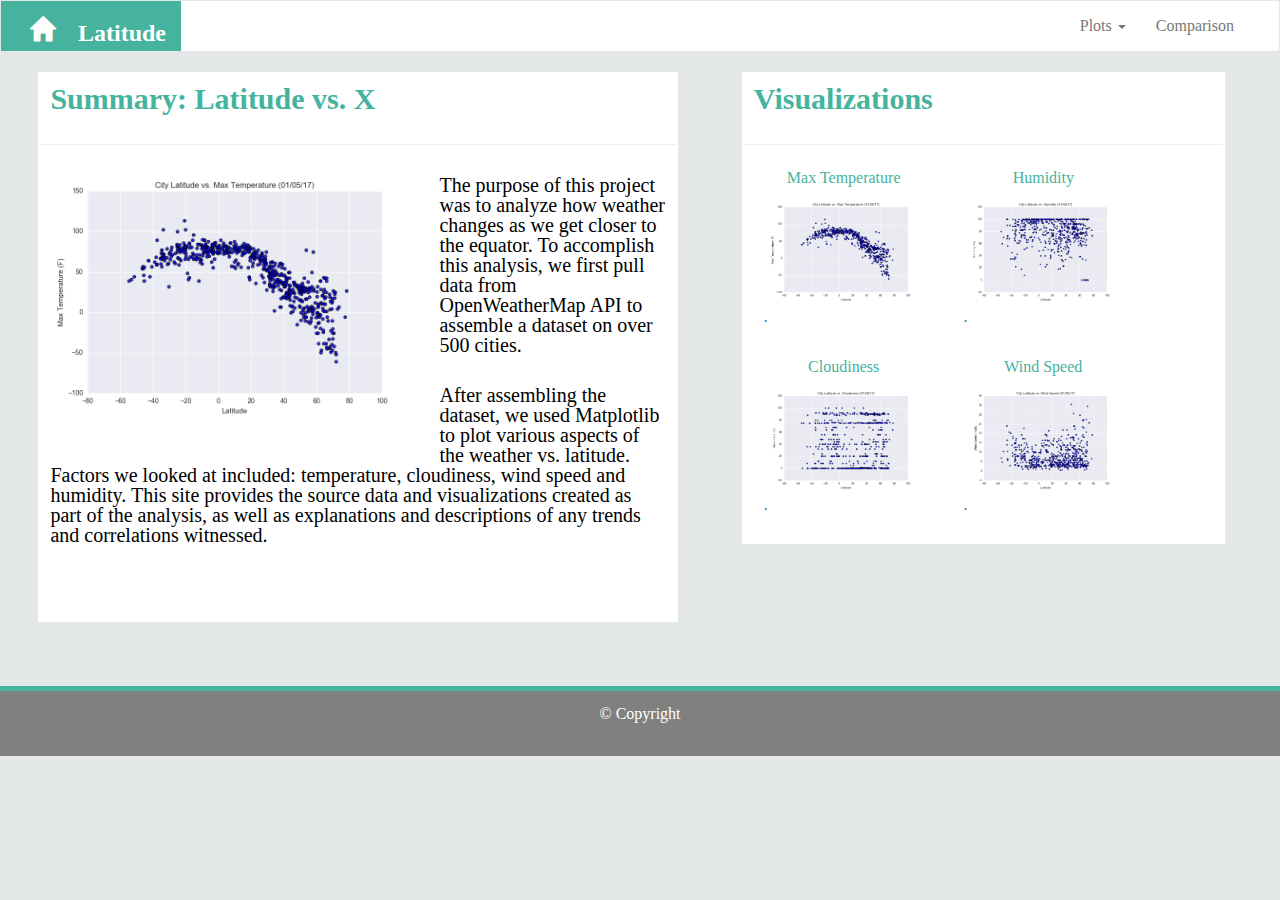
<file: 11-Web/Web_Design_Challenge/WebVisualizations/index.html>
<!DOCTYPE html>
<html lang="en">
<head>
  <meta charset="UTF-8">
  <meta name="viewport" content="width=device-width, initial-scale=1.0">
  <!-- Title -->
  <title>Web Visualization</title>

  <!-- Bootstrap -->
  <link rel="stylesheet" href="https://maxcdn.bootstrapcdn.com/bootstrap/3.3.7/css/bootstrap.min.css" integrity="sha384-BVYiiSIFeK1dGmJRAkycuHAHRg32OmUcww7on3RYdg4Va+PmSTsz/K68vbdEjh4u" crossorigin="anonymous">
  <!-- Javascript Javaquery-->
  <script src="https://ajax.googleapis.com/ajax/libs/jquery/3.3.1/jquery.min.js"></script>
  <!-- Javascript plug-ins -->
  <script src="https://maxcdn.bootstrapcdn.com/bootstrap/3.3.7/js/bootstrap.min.js"></script>
  <!-- Reset -->
  <link rel="stylesheet" href="reset.css">
  <!-- Stylesheet  -->
  <link rel="stylesheet" href="style.css"> 

</head>
<body>
<!-- Navigation Bar begins -->
	<nav class="navbar navbar-default">
		<div class="container-fluid">
			<div class="navbar-header">
				<!-- toggle button for small screen menu bar -->
				<button type="button" class="navbar-toggle collapsed" data-toggle="collapse" data-target="#navbar" aria-expanded="false" aria-controls="navbar">
       			 	<span class="sr-only">Toggle navigation</span>
       			 	<span class="icon-bar"></span>
        			<span class="icon-bar"></span>
       			 	<span class="icon-bar"></span>
      			</button>
      			<!-- Home glyphicon button and link to index page -->
			    <a class="navbar-brand" href="index.html"><span class="glyphicon glyphicon-home nav-color">&#32;Latitude</span></a>
	      	</div>
	        <div id="navbar" class="nav navbar-nav navbar-right collapse navbar-collapse">
	        	<!-- plots dropdown-menu -->
	          	<li class="dropdown">
	            	<a href="#" class="dropdown-toggle" id="plots" data-toggle="dropdown" role="button" aria-haspopup="true" aria-expanded="True">Plots <span class="caret"></span></a>
	            <ul class="dropdown-menu" aria-labelledby="plots">
	              <li><a href="temperature.html">Max temperature</a></li>
	              <li><a href="humidity.html">Humidity</a></li>
	              <li><a href="cloudiness.html">Cloudiness</a></li>
	              <li><a href="wind speed.html">Wind Speed</a></li>
	            </ul>
	          </li>
	          <!-- link to Comparison page -->
	          <li><a href="comparison.html">Comparison</a></li>
	        </div>
      	</div>
		<div class="clearfix"></div>
	</nav>
	<!-- Navigation bar ends. Content begins -->
<div class="container-fluid">
  <div class="row">
		<div class="col-md-6 summary">
				<section>
					<!-- Summary heading -->
					<h1><span align="center">Summary: Latitude vs. X
					</span></h1>
	            	<hr>
	            	<article>
	            	<img src="Resources/assets/images/Fig1.png" alt="Temperature Map">
					<p>
					The purpose of this project was to analyze how weather changes as we get closer to the equator. To accomplish this analysis, we first pull data from OpenWeatherMap API to assemble a dataset on over 500 cities. </p>
					<p>After assembling the dataset, we used Matplotlib to plot various aspects of the weather vs. latitude. Factors we looked at included: temperature, cloudiness, wind speed and humidity. This site provides the source data and visualizations created as part of the analysis, as well as explanations and descriptions of any trends and correlations witnessed.</p>
					</article>
				</section>
		</div>
		<div class="col-md-5">
			<div class="container-fluid graphs">
			<h1>Visualizations</h1>
			<hr>
			<!-- thumbnails and links to all graph pages -->
				<div class="col-md-5 col-sm-3 col-xs-12">
					<h4><strong>Max Temperature</strong></h4>
					   <a href="temperature.html" class="thumbnail"><img src="Resources/assets/images/Fig1.png" alt="Temperature Map" alt="Temperature Map"> .</a></div>
				<div class="col-md-5 col-sm-3 col-xs-12">
					<h4><strong>Humidity</strong></h4>
						   <a href="humidity.html" class="thumbnail"><img src="Resources/assets/images/Fig2.png" alt="Humidity Map" alt="Temperature Map"> .</a></div>	   
				<div class="col-md-5 col-sm-3 col-xs-12">
					<h4><strong>Cloudiness</strong></h4>
						   <a href="cloudiness.html" class="thumbnail"><img src="Resources/assets/images/Fig3.png" alt="Cloudiness Map" alt="Temperature Map"> .</a></div>
				<div class="col-md-5 col-sm-3 col-xs-12">
					<h4><strong>Wind Speed</strong></h4>
						   <a href="wind speed.html" class="thumbnail"><img src="Resources/assets/images/Fig4.png" alt="Wind Speed Map" alt="Temperature Map"> .</a></div>
			</div>	
		</div>
	</div>
</div>
</body>
<footer>
  <div class="modal-footer"> © Copyright
  </div>
</footer>
</html>
</file>
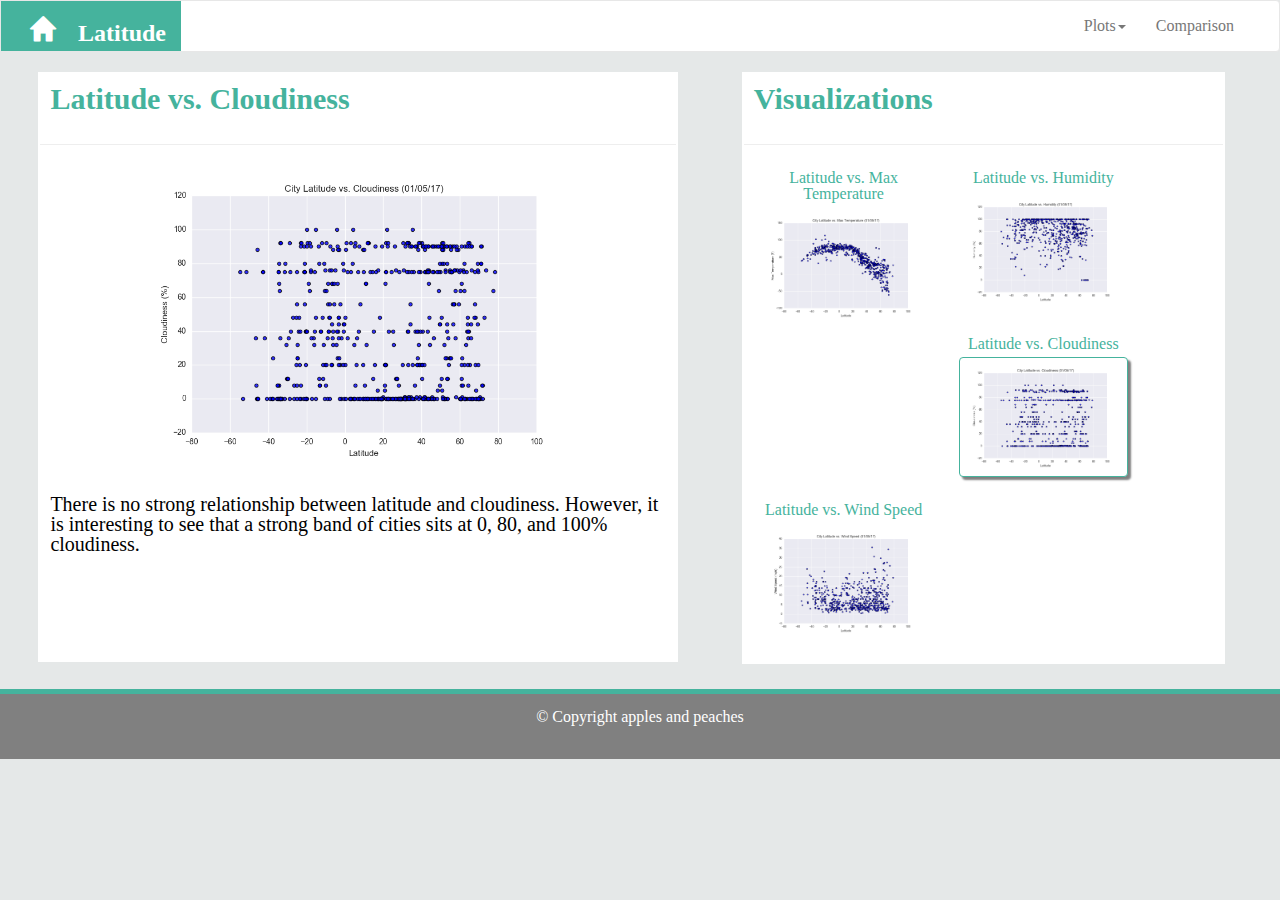
<file: 11-Web/Web_Design_Challenge/WebVisualizations/cloudiness.html>
<!DOCTYPE html>
<html lang="en-us">
<head>
  <meta charset="UTF-8">
  <!-- Title -->
  <title>Latitude vs. Cloudiness</title>

  <!-- BootStrap 3..3.7 -->
  <link rel="stylesheet" href="https://maxcdn.bootstrapcdn.com/bootstrap/3.3.7/css/bootstrap.min.css" integrity="sha384-BVYiiSIFeK1dGmJRAkycuHAHRg32OmUcww7on3RYdg4Va+PmSTsz/K68vbdEjh4u" crossorigin="anonymous">
  <!-- Javascript Javaquery-->
  <script src="https://ajax.googleapis.com/ajax/libs/jquery/3.3.1/jquery.min.js"></script>
  <!-- Javascript plug-ins -->
  <script src="https://maxcdn.bootstrapcdn.com/bootstrap/3.3.7/js/bootstrap.min.js"></script>

  <link rel="stylesheet" href="reset.css">
  <!-- stylesheet  -->
  <link rel="stylesheet" href="style.css">

</head>

<body>
	<!-- Navigation Bar begins -->
	<nav class="navbar navbar-default">
		<div class="container-fluid">
			<div class="navbar-header">
				<!-- toggle button for small screen menu bar -->
				<button type="button" class="navbar-toggle collapsed" data-toggle="collapse" data-target="#navbar" aria-expanded="false" aria-controls="navbar">
       			 	<span class="sr-only">Toggle navigation</span>
       			 	<span class="icon-bar"></span>
        			<span class="icon-bar"></span>
       			 	<span class="icon-bar"></span>
      			</button>
      			<!-- Home glyphicon button and link to index page -->
			    <a class="navbar-brand" href="index.html"><span class="glyphicon glyphicon-home nav-color">&#32;Latitude</span></a>
	      	</div>
	        <div id="navbar" class="nav navbar-nav navbar-right collapse navbar-collapse">
	        	<!-- plots dropdown-menu -->
	          	<li class="dropdown">
	            	<a href="#" class="dropdown-toggle" id="plots" data-toggle="dropdown" role="button" aria-haspopup="true" aria-expanded="True">Plots<span class="caret"></span></a>
	            <ul class="dropdown-menu" aria-labelledby="plots">
	              	<li><a href="temperature.html">Max temperature</a></li>
	              	<li><a href="humidity.html">Humidity</a></li>
	              	<li><a href="cloudiness.html">Cloudiness</a></li>
	              	<li><a href="wind speed.html">Wind Speed</a></li>
	            </ul>
	          	</li>
	          	<!-- link to Comparison page -->
	          	<li><a href="comparison.html">Comparison</a></li>
	        </div>
      	</div>
		<div class="clearfix"></div>
	</nav>
	<!-- Navigation bar ends. Content begins -->
	<div class="container-fluid">
  		<div class="row">
			<div class="col-md-6 details">
				<!-- Heading -->
				<h1><span align="center">Latitude vs. Cloudiness</span></h1>
	            <hr>
	            <img src="Resources/assets/images/Fig3.png" alt"Cloudiness Map">
	            <section>
					<p>There is no strong relationship between latitude and cloudiness. However, it is interesting to see that a strong band of cities sits at 0, 80, and 100% cloudiness.</p>
				</section>
			</div>
			<div class="col-md-5">
				<div class="container-fluid graphs">
					<!-- thumbnails and links to all graph pages -->
					<h1>Visualizations</h1>
					<hr>
					<div class="col-md-5 col-sm-3">
						<h4><strong>Latitude vs. Max Temperature</strong></h4>
					   	<a href="temperature.html" class="thumbnail"><img src="Resources/assets/images/Fig1.png" alt="Temperature Map" alt="Temperature Map">
					   	</a>
					</div>
					<div class="col-md-5 col-sm-3">
						<h4><strong>Latitude vs. Humidity</strong></h4>
						<!-- image in focus has border (style.css)-->
						<a href="humidity.html" class="thumbnail"><img src="Resources/assets/images/Fig2.png" alt="Humidity Map" alt="Temperature Map"></a>
					</div>	   
					<div class="col-md-5 col-sm-3">
						<h4><strong>Latitude vs. Cloudiness</strong></h4>
						<a href="cloudiness.html" class="thumbnail image-in-focus"><img src="Resources/assets/images/Fig3.png" alt="Cloudiness Map" alt="Temperature Map"></a>
					</div>
					<div class="col-md-5 col-sm-3">
						<h4><strong>Latitude vs. Wind Speed</strong></h4>
						<a href="wind speed.html" class="thumbnail"><img src="Resources/assets/images/Fig4.png" alt="Wind Speed Map" alt="Temperature Map"></a>
					</div>
				</div>	
			</div>
		</div>
	</div>
</body>
<footer>
	<div class="modal-footer">© Copyright apples and peaches
</div>
</footer>
</html>
</file>
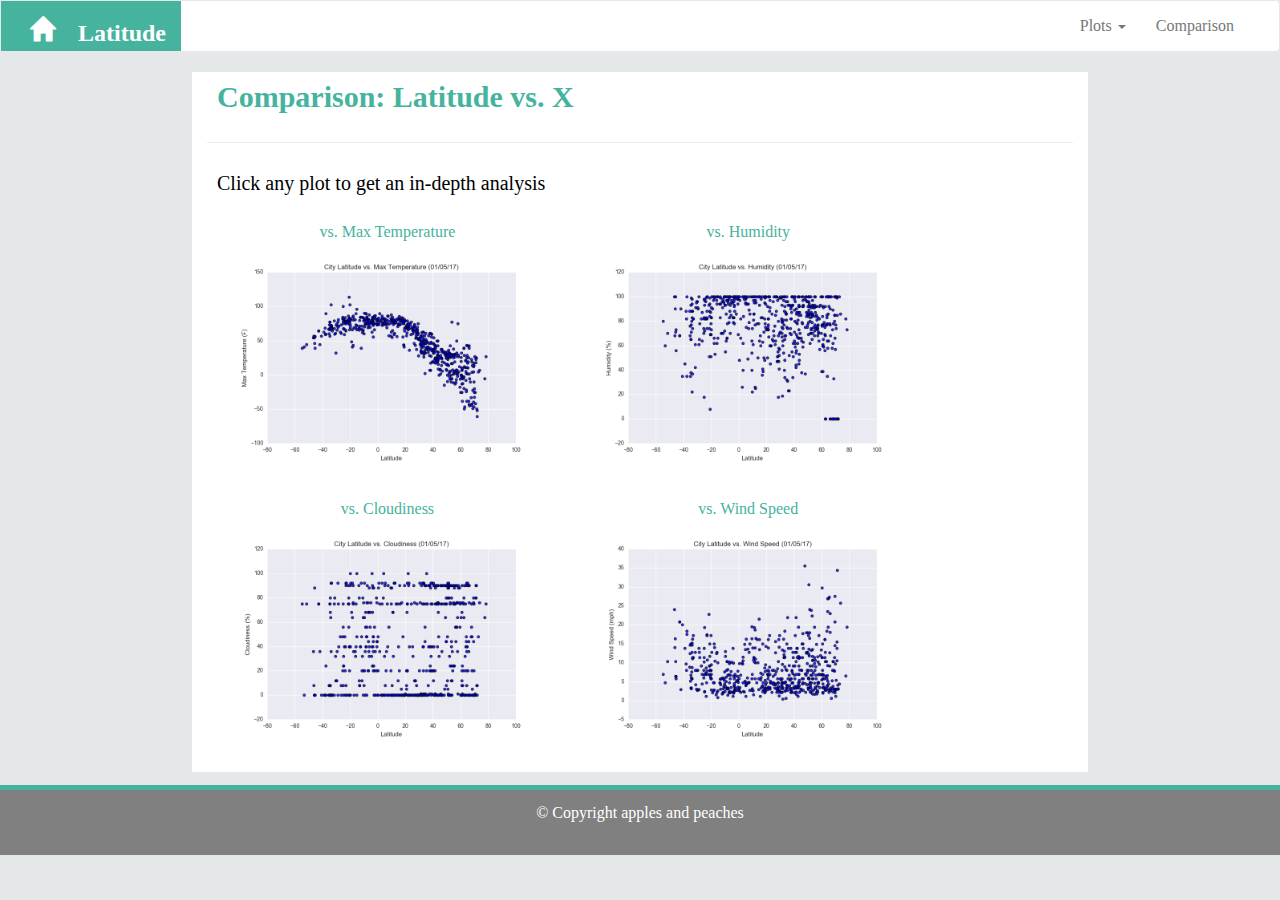
<file: 11-Web/Web_Design_Challenge/WebVisualizations/comparison.html>
<!DOCTYPE html>
<html lang="en-us">
<head>
  <meta charset="UTF-8">
  <!-- Title -->
  <title>Latitude - Comparison</title>

  <!-- BootStrap 3..3.7 -->
  <link rel="stylesheet" href="https://maxcdn.bootstrapcdn.com/bootstrap/3.3.7/css/bootstrap.min.css" integrity="sha384-BVYiiSIFeK1dGmJRAkycuHAHRg32OmUcww7on3RYdg4Va+PmSTsz/K68vbdEjh4u" crossorigin="anonymous">
  <!-- Javascript Javaquery-->
  <script src="https://ajax.googleapis.com/ajax/libs/jquery/3.3.1/jquery.min.js"></script>
  <!-- Javascript plug-ins -->
  <script src="https://maxcdn.bootstrapcdn.com/bootstrap/3.3.7/js/bootstrap.min.js"></script>

  <link rel="stylesheet" href="reset.css">
  <!-- stylesheet  -->
  <link rel="stylesheet" href="style.css">

</head>

<body>
	<!-- Navigation Bar begins -->
	<nav class="navbar navbar-default">
		<div class="container-fluid">
			<div class="navbar-header">
				<!-- toggle button for small screen menu bar -->
				<button type="button" class="navbar-toggle collapsed" data-toggle="collapse" data-target="#navbar" aria-expanded="false" aria-controls="navbar">
       			 	<span class="sr-only">Toggle navigation</span>
       			 	<span class="icon-bar"></span>
        			<span class="icon-bar"></span>
       			 	<span class="icon-bar"></span>
      			</button>
      			<!-- Home glyphicon button and link to index page -->
			    <a class="navbar-brand" href="index.html"><span class="glyphicon glyphicon-home nav-color">&#32;Latitude</span></a>
	      	</div>
	        <div id="navbar" class="nav navbar-nav navbar-right collapse navbar-collapse">
	        	<!-- plots dropdown-menu -->
	          	<li class="dropdown">
	            	<a href="#" class="dropdown-toggle" id="plots" data-toggle="dropdown" role="button" aria-haspopup="true" aria-expanded="True">Plots <span class="caret"></span></a>
	            <ul class="dropdown-menu" aria-labelledby="plots">
	              <li><a href="temperature.html">Max temperature</a></li>
	              <li><a href="humidity.html">Humidity</a></li>
	              <li><a href="cloudiness.html">Cloudiness</a></li>
	              <li><a href="wind speed.html">Wind Speed</a></li>
	            </ul>
	          </li>
	          <!-- link to Comparison page -->
	          <li><a href="comparison.html">Comparison</a></li>
	        </div>
      	</div>
		<div class="clearfix"></div>
	</nav>
	<!-- Navigation bar ends. Content begins -->
	<div class="container-fluid comparison">
		<div class="row">
			<div class="col-md-12 ">
				<h1>Comparison: Latitude vs. X</h1>
				<hr>	
				<p>Click any plot to get an in-depth analysis</p><br>
				<div class="col-md-5 col-sm-3">
					<h4><strong>vs. Max Temperature</strong></h4>
					<a href="temperature.html" class="thumbnail"><img src="Resources/assets/images/Fig1.png" alt="Temperature Map" alt="Temperature Map">
					</a>
				</div>
				<div class="col-md-5 col-sm-3">
					<h4><strong>vs. Humidity</strong></h4>
					<a href="humidity.html" class="thumbnail"><img src="Resources/assets/images/Fig2.png" alt="Humidity Map" alt="Humidity Map">
					</a>
				</div>	   
				<div class="col-md-5 col-sm-3">
					<h4><strong>vs. Cloudiness</strong></h4>
					<a href="cloudiness.html" class="thumbnail"><img src="Resources/assets/images/Fig3.png" alt="Cloudiness Map" alt="Cloudiness Map">
					</a>
				</div>
				<div class="col-md-5 col-sm-3">
					<h4><strong>vs. Wind Speed</strong></h4>
					<a href="wind speed.html" class="thumbnail"><img src="Resources/assets/images/Fig4.png" alt="Wind Speed Map" alt="Wind Speed Map">
					</a>
				</div>
			</div>	
		</div>
	</div>
</body>
<footer>
	<div class="modal-footer">© Copyright apples and peaches
</div>
</footer>
</html>
</file>
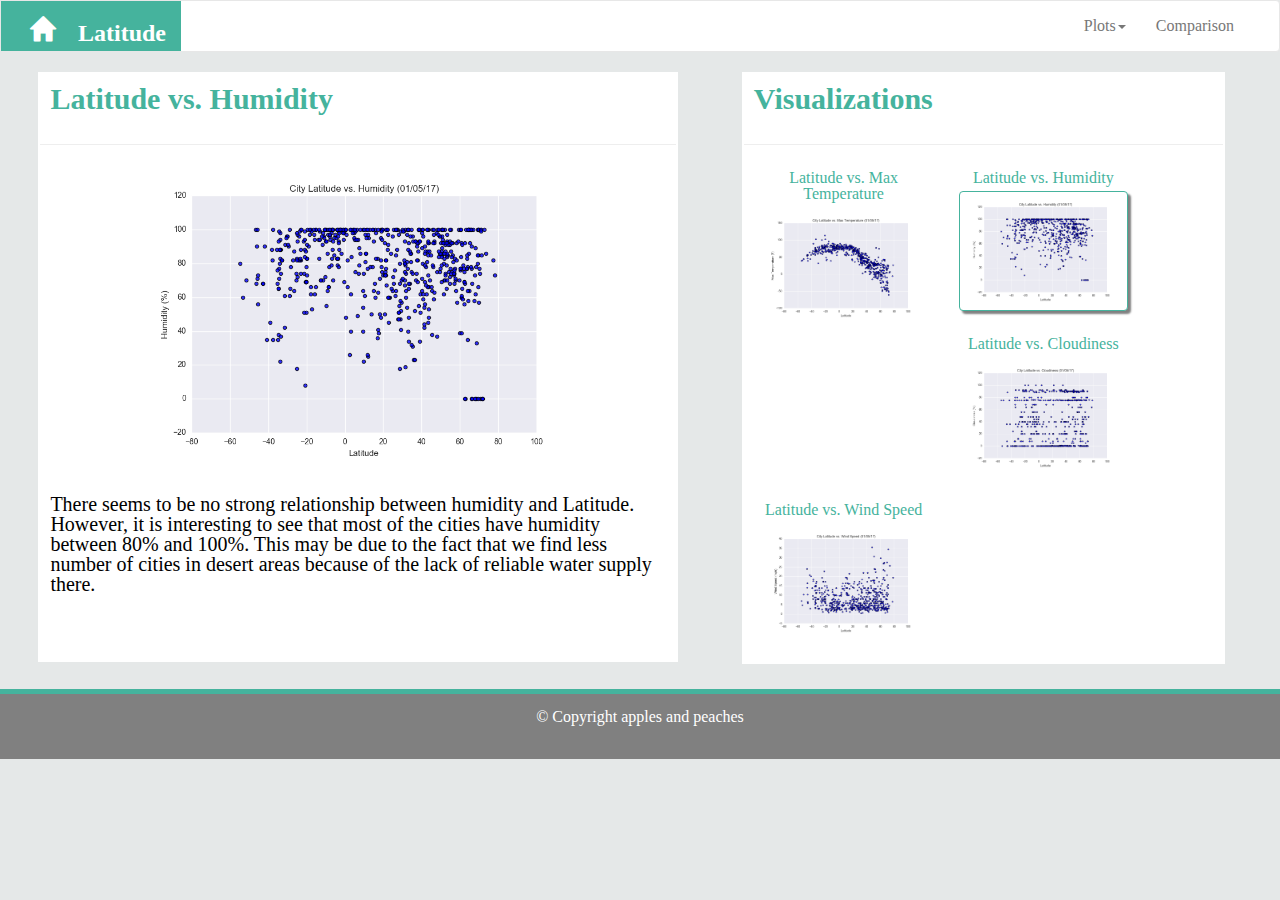
<file: 11-Web/Web_Design_Challenge/WebVisualizations/humidity.html>
<!DOCTYPE html>
<html lang="en-us">
<head>
  <meta charset="UTF-8">
  <!-- Title -->
  <title>Latitude vs. Humidity</title>

  <!-- BootStrap 3..3.7 -->
  <link rel="stylesheet" href="https://maxcdn.bootstrapcdn.com/bootstrap/3.3.7/css/bootstrap.min.css" integrity="sha384-BVYiiSIFeK1dGmJRAkycuHAHRg32OmUcww7on3RYdg4Va+PmSTsz/K68vbdEjh4u" crossorigin="anonymous">
  <!-- Javascript Javaquery-->
  <script src="https://ajax.googleapis.com/ajax/libs/jquery/3.3.1/jquery.min.js"></script>
  <!-- Javascript plug-ins -->
  <script src="https://maxcdn.bootstrapcdn.com/bootstrap/3.3.7/js/bootstrap.min.js"></script>

  <link rel="stylesheet" href="reset.css">
  <!-- stylesheet  -->
  <link rel="stylesheet" href="style.css">

</head>

<body>
	<!-- Navigation Bar begins -->
	<nav class="navbar navbar-default">
		<div class="container-fluid">
			<div class="navbar-header">
				<!-- toggle button for small screen menu bar -->
				<button type="button" class="navbar-toggle collapsed" data-toggle="collapse" data-target="#navbar" aria-expanded="false" aria-controls="navbar">
       			 	<span class="sr-only">Toggle navigation</span>
       			 	<span class="icon-bar"></span>
        			<span class="icon-bar"></span>
       			 	<span class="icon-bar"></span>
      			</button>
      			<!-- Home glyphicon button and link to index page -->
			    <a class="navbar-brand" href="index.html"><span class="glyphicon glyphicon-home nav-color">&#32;Latitude</span></a>
	      	</div>
	        <div id="navbar" class="nav navbar-nav navbar-right collapse navbar-collapse">
	        	<!-- plots dropdown-menu -->
	          	<li class="dropdown">
	            	<a href="#" class="dropdown-toggle" id="plots" data-toggle="dropdown" role="button" aria-haspopup="true" aria-expanded="True">Plots<span class="caret"></span></a>
	            <ul class="dropdown-menu" aria-labelledby="plots">
	              	<li><a href="temperature.html">Max temperature</a></li>
	              	<li><a href="humidity.html">Humidity</a></li>
	              	<li><a href="cloudiness.html">Cloudiness</a></li>
	              	<li><a href="wind speed.html">Wind Speed</a></li>
	            </ul>
	          	</li>
	          	<!-- link to Comparison page -->
	          	<li><a href="comparison.html">Comparison</a></li>
	        </div>
      	</div>
		<div class="clearfix"></div>
	</nav>
	<!-- Navigation bar ends. Content begins -->
	<div class="container-fluid">
  		<div class="row">
			<div class="col-md-6 details">
				<!-- Heading -->
				<h1><span align="center">Latitude vs. Humidity</span></h1>
	            <hr>
	            <img src="Resources/assets/images/Fig2.png" alt"Humidity Map">
	            <section>
					<p>
					There seems to be no strong relationship between humidity and Latitude. However, it is interesting to see that most of the cities have humidity between 80% and 100%. This may be due to the fact that we find less number of cities in desert areas because of the lack of reliable water supply there.</p>
				</section>
			</div>
			<div class="col-md-5">
				<div class="container-fluid graphs">
					<!-- thumbnails and links to all graph pages -->
					<h1>Visualizations</h1>
					<hr>
					<div class="col-md-5 col-sm-3">
						<h4><strong>Latitude vs. Max Temperature</strong></h4>
					   	<a href="temperature.html" class="thumbnail"><img src="Resources/assets/images/Fig1.png" alt="Temperature Map" alt="Temperature Map">
					   	</a>
					</div>
					<div class="col-md-5 col-sm-3">
						<h4><strong>Latitude vs. Humidity</strong></h4>
						<!-- image in focus has border (style.css)-->
						<a href="humidity.html" class="thumbnail image-in-focus"><img src="Resources/assets/images/Fig2.png" alt="Humidity Map" alt="Temperature Map"></a>
					</div>	   
					<div class="col-md-5 col-sm-3">
						<h4><strong>Latitude vs. Cloudiness</strong></h4>
						<a href="cloudiness.html" class="thumbnail"><img src="Resources/assets/images/Fig3.png" alt="Cloudiness Map" alt="Temperature Map"></a>
					</div>
					<div class="col-md-5 col-sm-3">
						<h4><strong>Latitude vs. Wind Speed</strong></h4>
						<a href="wind speed.html" class="thumbnail"><img src="Resources/assets/images/Fig4.png" alt="Wind Speed Map" alt="Temperature Map"></a>
					</div>
				</div>	
			</div>
		</div>
	</div>
</body>
<footer>
	<div class="modal-footer">© Copyright apples and peaches
</div>
</footer>
</html>
</file>
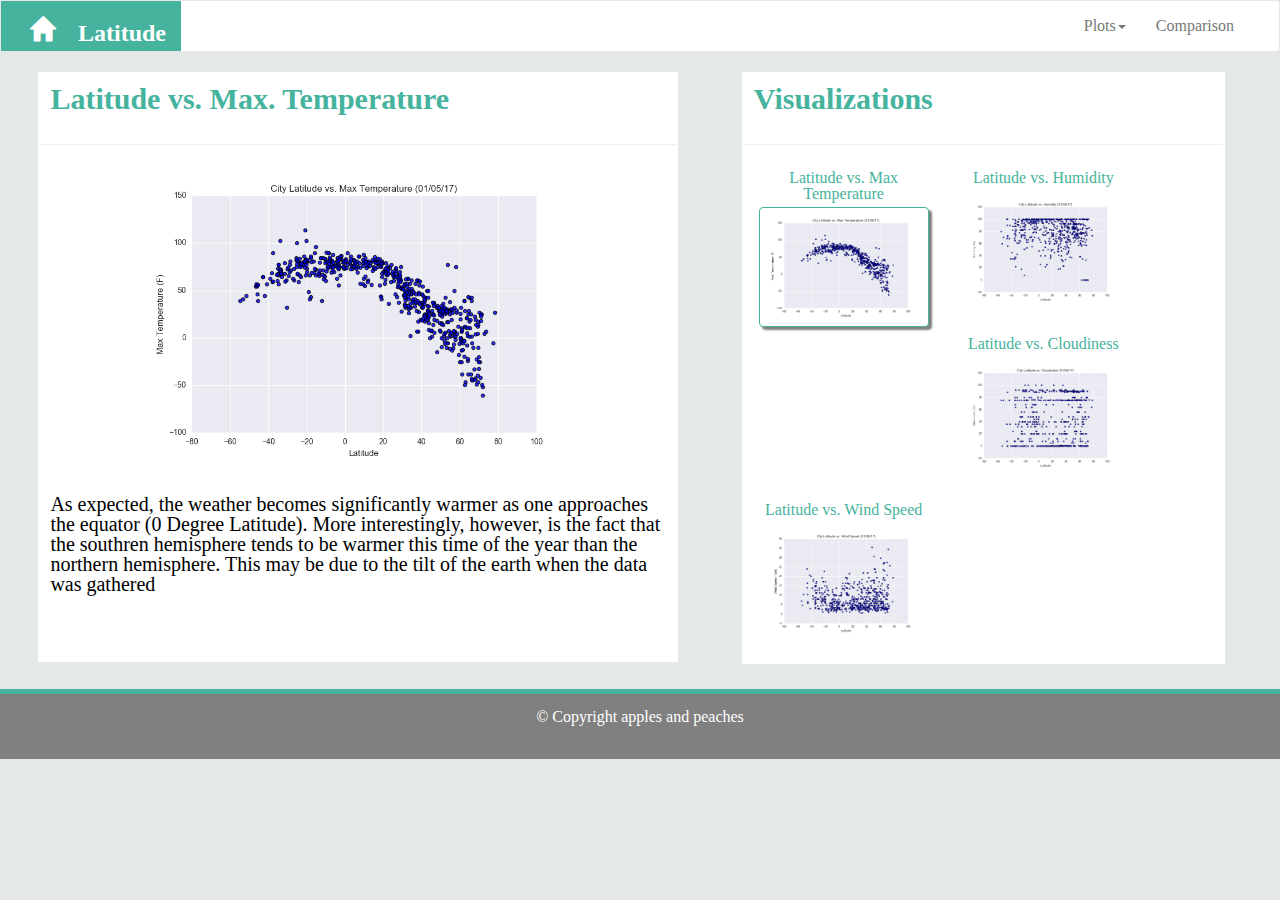
<file: 11-Web/Web_Design_Challenge/WebVisualizations/temperature.html>
<!DOCTYPE html>
<html lang="en-us">
<head>
  <meta charset="UTF-8">
  <!-- Title -->
  <title>Latitude vs. Max. Temperature</title>

  <!-- BootStrap 3..3.7 -->
  <link rel="stylesheet" href="https://maxcdn.bootstrapcdn.com/bootstrap/3.3.7/css/bootstrap.min.css" integrity="sha384-BVYiiSIFeK1dGmJRAkycuHAHRg32OmUcww7on3RYdg4Va+PmSTsz/K68vbdEjh4u" crossorigin="anonymous">
  <!-- Javascript Javaquery-->
  <script src="https://ajax.googleapis.com/ajax/libs/jquery/3.3.1/jquery.min.js"></script>
  <!-- Javascript plug-ins -->
  <script src="https://maxcdn.bootstrapcdn.com/bootstrap/3.3.7/js/bootstrap.min.js"></script>

  <link rel="stylesheet" href="reset.css">
  <!-- stylesheet  -->
  <link rel="stylesheet" href="style.css">

</head>

<body>
	<!-- Navigation Bar begins -->
	<nav class="navbar navbar-default">
		<div class="container-fluid">
			<div class="navbar-header">
				<!-- toggle button for small screen menu bar -->
				<button type="button" class="navbar-toggle collapsed" data-toggle="collapse" data-target="#navbar" aria-expanded="false" aria-controls="navbar">
       			 	<span class="sr-only">Toggle navigation</span>
       			 	<span class="icon-bar"></span>
        			<span class="icon-bar"></span>
       			 	<span class="icon-bar"></span>
      			</button>
      			<!-- Home glyphicon button and link to index page -->
			    <a class="navbar-brand" href="index.html"><span class="glyphicon glyphicon-home nav-color">&#32;Latitude</span></a>
	      	</div>
	        <div id="navbar" class="nav navbar-nav navbar-right collapse navbar-collapse">
	        	<!-- plots dropdown-menu -->
	          	<li class="dropdown">
	            	<a href="#" class="dropdown-toggle" id="plots" data-toggle="dropdown" role="button" aria-haspopup="true" aria-expanded="True">Plots<span class="caret"></span></a>
	            <ul class="dropdown-menu" aria-labelledby="plots">
	              	<li><a href="temperature.html">Max temperature</a></li>
	              	<li><a href="humidity.html">Humidity</a></li>
	              	<li><a href="cloudiness.html">Cloudiness</a></li>
	              	<li><a href="wind speed.html">Wind Speed</a></li>
	            </ul>
	          	</li>
	          	<!-- link to Comparison page -->
	          	<li><a href="comparison.html">Comparison</a></li>
	        </div>
      	</div>
		<div class="clearfix"></div>
	</nav>
	<!-- Navigation bar ends. Content begins -->
	<div class="container-fluid">
  		<div class="row">
			<div class="col-md-6 details">
				<!-- Heading -->
				<h1><span align="center">Latitude vs. Max. Temperature</span></h1>
	            <hr>
	            <img src="Resources/assets/images/Fig1.png" alt"Max. Temperature Map">
	            <section>
					<p>
					As expected, the weather becomes significantly warmer as one approaches the equator (0 Degree Latitude). More interestingly, however, is the fact that the southren hemisphere tends to be warmer this time of the year than the northern hemisphere. This may be due to the tilt of the earth when the data was gathered</p>
				</section>
			</div>
			<div class="col-md-5">
				<div class="container-fluid graphs">
					<!-- thumbnails and links to all graph pages -->
					<h1>Visualizations</h1>
					<hr>
					<div class="col-md-5 col-sm-3">
						<h4><strong>Latitude vs. Max Temperature</strong></h4>
					   	<a href="temperature.html" class="thumbnail  image-in-focus"><img src="Resources/assets/images/Fig1.png" alt="Temperature Map" alt="Temperature Map">
					   	</a>
					</div>
					<div class="col-md-5 col-sm-3">
						<h4><strong>Latitude vs. Humidity</strong></h4>
						<!-- image in focus has border (style.css)-->
						<a href="humidity.html" class="thumbnail"><img src="Resources/assets/images/Fig2.png" alt="Humidity Map" alt="Temperature Map"></a>
					</div>	   
					<div class="col-md-5 col-sm-3">
						<h4><strong>Latitude vs. Cloudiness</strong></h4>
						<a href="cloudiness.html" class="thumbnail"><img src="Resources/assets/images/Fig3.png" alt="Cloudiness Map" alt="Temperature Map"></a>
					</div>
					<div class="col-md-5 col-sm-3">
						<h4><strong>Latitude vs. Wind Speed</strong></h4>
						<a href="wind speed.html" class="thumbnail"><img src="Resources/assets/images/Fig4.png" alt="Wind Speed Map" alt="Temperature Map"></a>
					</div>
				</div>	
			</div>
		</div>
	</div>
</body>
<footer>
	<div class="modal-footer">© Copyright apples and peaches
</div>
</footer>
</html>
</file>
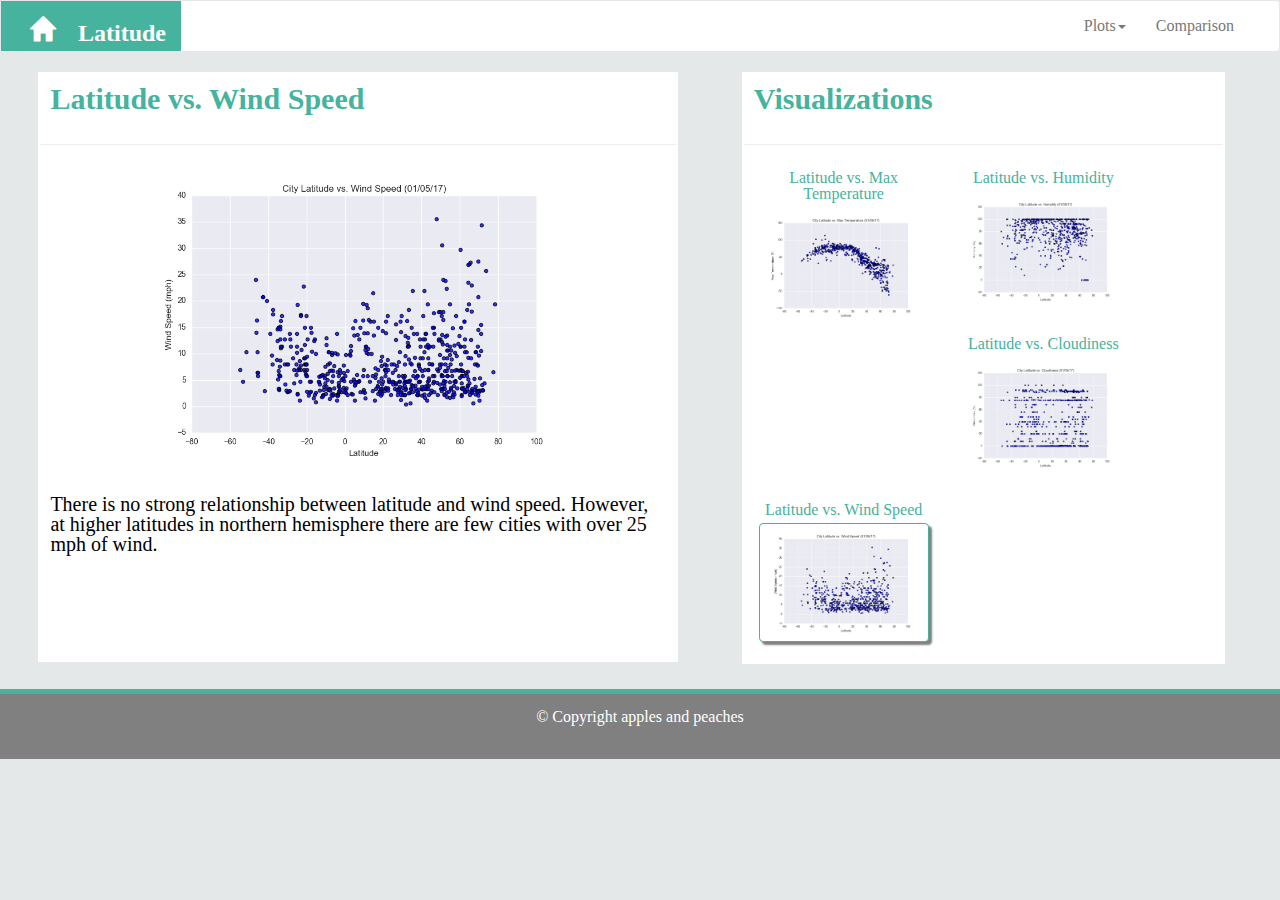
<file: 11-Web/Web_Design_Challenge/WebVisualizations/wind speed.html>
<!DOCTYPE html>
<html lang="en-us">
<head>
  <meta charset="UTF-8">
  <!-- Title -->
  <title>Latitude vs. Wind Speed</title>

  <!-- BootStrap 3..3.7 -->
  <link rel="stylesheet" href="https://maxcdn.bootstrapcdn.com/bootstrap/3.3.7/css/bootstrap.min.css" integrity="sha384-BVYiiSIFeK1dGmJRAkycuHAHRg32OmUcww7on3RYdg4Va+PmSTsz/K68vbdEjh4u" crossorigin="anonymous">
  <!-- Javascript Javaquery-->
  <script src="https://ajax.googleapis.com/ajax/libs/jquery/3.3.1/jquery.min.js"></script>
  <!-- Javascript plug-ins -->
  <script src="https://maxcdn.bootstrapcdn.com/bootstrap/3.3.7/js/bootstrap.min.js"></script>

  <link rel="stylesheet" href="reset.css">
  <!-- stylesheet  -->
  <link rel="stylesheet" href="style.css">

</head>

<body>
	<!-- Navigation Bar begins -->
	<nav class="navbar navbar-default">
		<div class="container-fluid">
			<div class="navbar-header">
				<!-- toggle button for small screen menu bar -->
				<button type="button" class="navbar-toggle collapsed" data-toggle="collapse" data-target="#navbar" aria-expanded="false" aria-controls="navbar">
       			 	<span class="sr-only">Toggle navigation</span>
       			 	<span class="icon-bar"></span>
        			<span class="icon-bar"></span>
       			 	<span class="icon-bar"></span>
      			</button>
      			<!-- Home glyphicon button and link to index page -->
			    <a class="navbar-brand" href="index.html"><span class="glyphicon glyphicon-home nav-color">&#32;Latitude</span></a>
	      	</div>
	        <div id="navbar" class="nav navbar-nav navbar-right collapse navbar-collapse">
	        	<!-- plots dropdown-menu -->
	          	<li class="dropdown">
	            	<a href="#" class="dropdown-toggle" id="plots" data-toggle="dropdown" role="button" aria-haspopup="true" aria-expanded="True">Plots<span class="caret"></span></a>
	            <ul class="dropdown-menu" aria-labelledby="plots">
	              	<li><a href="temperature.html">Max temperature</a></li>
	              	<li><a href="humidity.html">Humidity</a></li>
	              	<li><a href="cloudiness.html">Cloudiness</a></li>
	              	<li><a href="wind speed.html">Wind Speed</a></li>
	            </ul>
	          	</li>
	          	<!-- link to Comparison page -->
	          	<li><a href="comparison.html">Comparison</a></li>
	        </div>
      	</div>
		<div class="clearfix"></div>
	</nav>
	<!-- Navigation bar ends. Content begins -->
	<div class="container-fluid">
  		<div class="row">
			<div class="col-md-6 details">
				<!-- Heading -->
				<h1><span align="center">Latitude vs. Wind Speed</span></h1>
	            <hr>
	            <img src="Resources/assets/images/Fig4.png" alt"Wind Speed Map">
	            <section>
					<p>
					There is no strong relationship between latitude and wind speed. However, at higher latitudes in northern hemisphere there are few cities with over 25 mph of wind. </p>
				</section>
			</div>
			<div class="col-md-5">
				<div class="container-fluid graphs">
					<!-- thumbnails and links to all graph pages -->
					<h1>Visualizations</h1>
					<hr>
					<div class="col-md-5 col-sm-3">
						<h4><strong>Latitude vs. Max Temperature</strong></h4>
					   	<a href="temperature.html" class="thumbnail"><img src="Resources/assets/images/Fig1.png" alt="Temperature Map" alt="Temperature Map">
					   	</a>
					</div>
					<div class="col-md-5 col-sm-3">
						<h4><strong>Latitude vs. Humidity</strong></h4>
						<!-- image in focus has border (style.css)-->
						<a href="humidity.html" class="thumbnail"><img src="Resources/assets/images/Fig2.png" alt="Humidity Map" alt="Temperature Map"></a>
					</div>	   
					<div class="col-md-5 col-sm-3">
						<h4><strong>Latitude vs. Cloudiness</strong></h4>
						<a href="cloudiness.html" class="thumbnail"><img src="Resources/assets/images/Fig3.png" alt="Cloudiness Map" alt="Temperature Map"></a>
					</div>
					<div class="col-md-5 col-sm-3">
						<h4><strong>Latitude vs. Wind Speed</strong></h4>
						<a href="wind speed.html" class="thumbnail image-in-focus"><img src="Resources/assets/images/Fig4.png" alt="Wind Speed Map" alt="Temperature Map"></a>
					</div>
				</div>	
			</div>
		</div>
	</div>
</body>
<footer>
	<div class="modal-footer">© Copyright apples and peaches
</div>
</footer>
</html>
</file>
<file: 11-Web/Web_Design_Challenge/WebVisualizations/style.css>
/* Custom styling */

/*-- Navigation Bar style --*/

.navbar {
  background-color: white;
}

.navbar-brand {
  width: 180px;
  height: 50px;
  background-color: #45b39d;
  text-align: top-center;
  text-decoration-color: white;
}

.navbar-default .navbar-brand:focus, .navbar-default .navbar-brand:hover {
  background-color: #45b39e;
}

.nav-color {
  font-weight: bold;
  font-size: x-large;
  color: white;
  display: inline;
  float: right;
}

.nav-color:hover, .nav-color:focus {
  color: lightgrey;
}

.dropdown-menu {
  position: absolute;
  top: 100%;
  z-index: 1000;
  min-width: 160px;
  font-size: 15px;
}

ul {
  list-style-position: inside;
  text-align: center;
  font-size: 15px;
}

/*-- background color --*/

body {
  background-color: #e5e8e8;
}

h1 {
  padding: 10px;
  font-size: 30px;
  font-weight: bold;
  color: #45b39d;
  /* the chosen green color */
  text-align: left;
  background-color: white;
}

/*-- Summary section in index.html --*/

.summary {
  height: 550px;
  margin-left: 3%;
  margin-right: 3%;
  margin-bottom: 5%;
  padding: 2px;
  background-color: white;
}

.summary img {
  margin-right: 3%;
  margin-bottom: 3%;
  float: left;
  width: 380px;
  height: auto;
  display: block;
}

h4 {
  color: #45b39d;
  padding: 5px;
  text-align: center;
}

p {
  padding: 10px;
  margin-top: 10px;
  font-size: 20px;
  color: black;
  text-align: left;
}

/*-- Graphs thumbnail section in index.html --*/

.thumbnail {
  border-color: transparent;
}

a.thumbnail:hover, a.thumbnail:focus {
  border-color: #45b39d;
  /* the chosen green color */
  box-shadow: 3px 3px 2px grey;
}

.details {
  height: 590px;
  margin-left: 3%;
  margin-right: 3%;
  margin-bottom: 2%;
  padding: 2px;
  background-color: white;
  text-align: center;
  display: table;
}

.details img {
  width: 70%;
}

/*-- graphs being shown in the Detailed graph pages --*/

.graphs {
  height: 120%;
  margin-left: 2%;
  margin-right: 2%;
  margin-bottom: 5%;
  padding: 2px;
  background-color: white;
}

.graphs img {
  width: 400px;
}

/*-- graph being shown in the page --*/

.image-in-focus {
  border-color: #45b39d;
  box-shadow: 3px 3px 2px grey;
  /* for casting shadow on the graph displayed */
}

/*-- graphs being shown in the comparison page --*/

.comparison {
  width: 70%;
  margin-left: 15%;
  margin-top: 1%;
  margin-right: 15%;
  margin-bottom: 1%;
  text-align: center;
  align-items: center;
  background-color: white;
}

.comparison img {
  margin-left: 20 auto;
  width: 400px;
}

/*-- footer style --*/

.modal-footer {
  border-color: #45b39d;
  border-width: 5px;
  margin-bottom: 0px;
  text-align: center;
  background-color: grey;
  height: 70px;
  color: white;
  width: 100%;
}

/* Adding media queries to show the changes when the screen is smaller than 768 pixels */

@media (max-width: 768px) {
  .navbar li {
    padding: 10px;
  }
  .navbar-header {
    background-color: #45b39d;
    width: 105%;
  }
  .graphs {
    height: 100%;
    margin-left: 2%;
    margin-right: 2%;
    padding: 2px;
    background-color: white;
  }
  .details {
    height: 120%;
    margin-left: 3%;
    margin-right: 3%;
    margin-bottom: 2%;
    padding: 2px;
    background-color: white;
    text-align: center;
    display: table;
  }
}

/* Adding media queries to show the changes when the screen is smaller than 640 pixels */

@media (max-width: 640px) {
  .summary {
    height: 120%;
    margin-left: 3%;
    margin-right: 3%;
    margin-bottom: 5%;
    padding: 2px;
    background-color: white;
  }
  .graphs {
    height: 100%;
    margin-left: 2%;
    margin-right: 2%;
    padding: 2px;
    background-color: white;
  }
  /* Adding media queries to show the changes when the screen is smaller than 480 pixels */
  @media (max-width: 480px) {
    .summary {
      height: 120%;
      margin-left: 3%;
      margin-right: 3%;
      margin-bottom: 5%;
      padding: 2px;
      background-color: white;
    }
    .graphs {
      height: 100%;
      margin-left: 2%;
      margin-right: 2%;
      padding: 2px;
      background-color: white;
    }
  }
</file>
